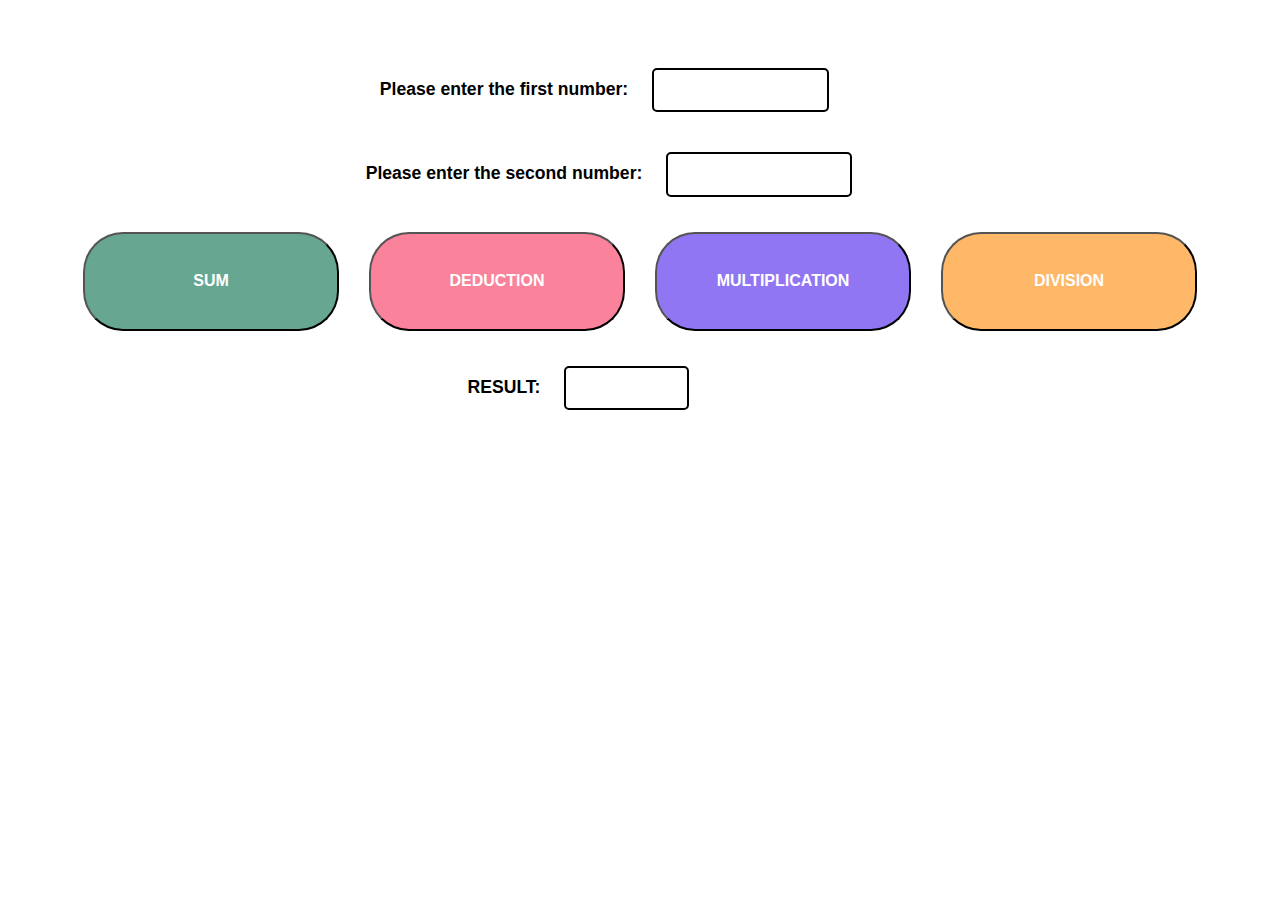
<file: 1ifcalculator/index.html>
<!DOCTYPE html>
<html lang="en">
<head>
    <meta charset="UTF-8">
    <meta http-equiv="X-UA-Compatible" content="IE=edge">
    <meta name="viewport" content="width=device-width, initial-scale=1.0">
    <title>Calculator</title>
    <link rel="stylesheet" href="index.css">
</head>
<body>
        <div class="calculator_wrapper">
            <div>
                <label class="page__question">Please enter the first number:</label>
                <input class="page__input" id="firstNumber">
            </div>
            <div>
                <label class="page__question">Please enter the second number:</label>
                <input class="page__input" id="secondNumber">
            </div>
            <div class="calculator__buttons-wrapper">
                <button class="main-button sum" type="button" onclick="calcSum()">Sum</button><br>
                <button class="main-button deduction" type="button" onclick="calcDeduction()">Deduction</button><br>
                <button class="main-button multiplication" type="button" onclick="calcMultiplication()">Multiplication</button><br>
                <button class="main-button division" type="button" onclick="calcDivision()">Division</button>
            </div>
            <div>
                <label class="page__question">RESULT:</label>
                <input class="page__input" id="result">
            </div>
        </div>

    <script src="index.js"></script>
</body>
</html>
</file>
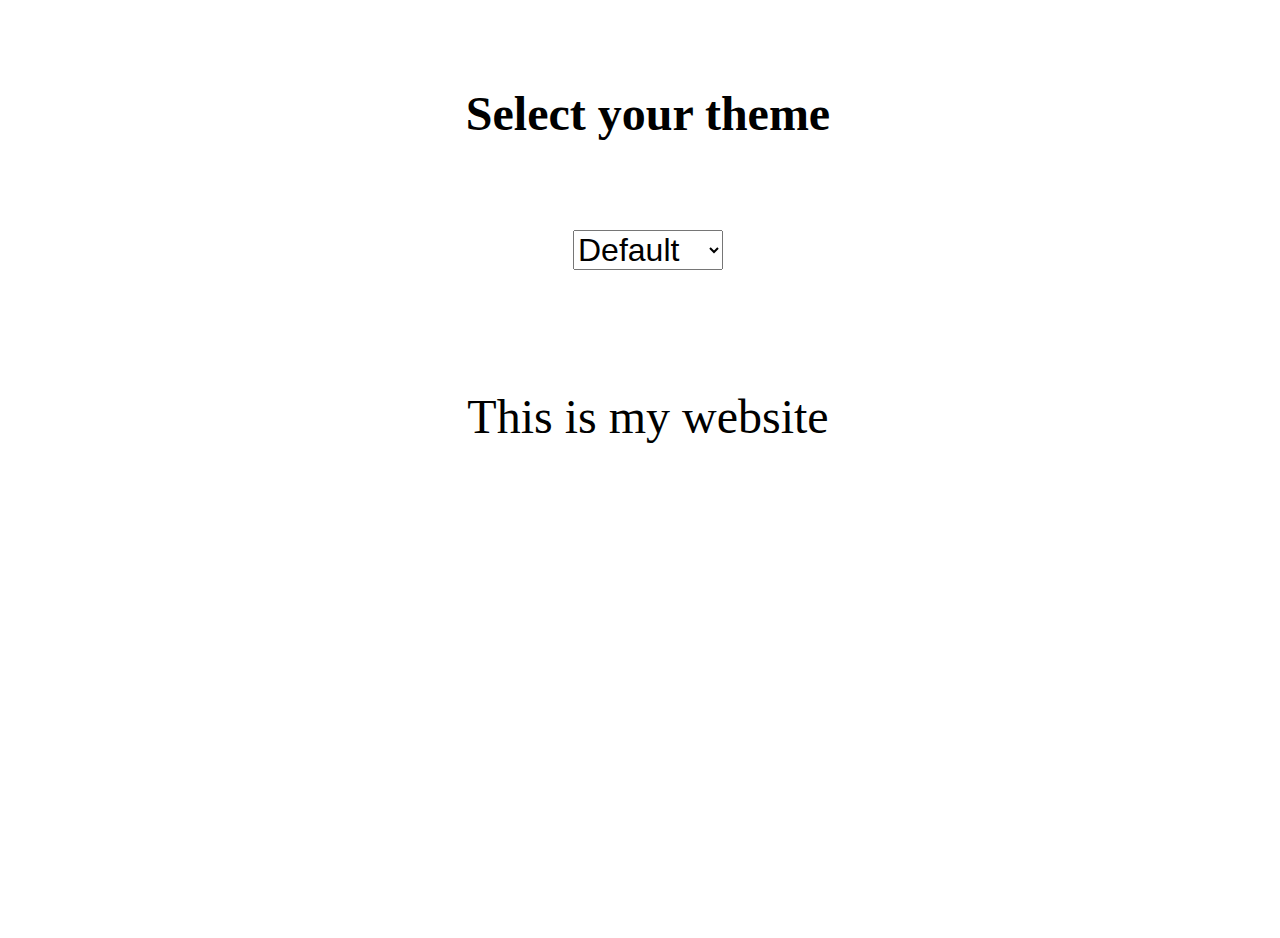
<file: 3background-styles/index.html>
<!DOCTYPE html>
<html lang="en">
<head>
    <meta charset="UTF-8">
    <meta http-equiv="X-UA-Compatible" content="IE=edge">
    <meta name="viewport" content="width=device-width, initial-scale=1.0">
    <title>Colored themes</title>
    <link rel="stylesheet" href="index.css">

</head>

<body>
    <div id="background" class="theme__wrapper">
        <h1 class="theme__title">Select your theme</h1>
        <select id="color" class="theme__options" onchange="showTheme()">
            <option value="0">Default</option>
            <option value="1">Dark</option>
            <option value="2">Green</option>
            <option value="3">Pink</option>
            <option value="4">Orange</option>
        </select>

        <div class="theme__text">This is my website</div>
    </div>

    <script src="index.js"></script>
</body>
</html>
</file>
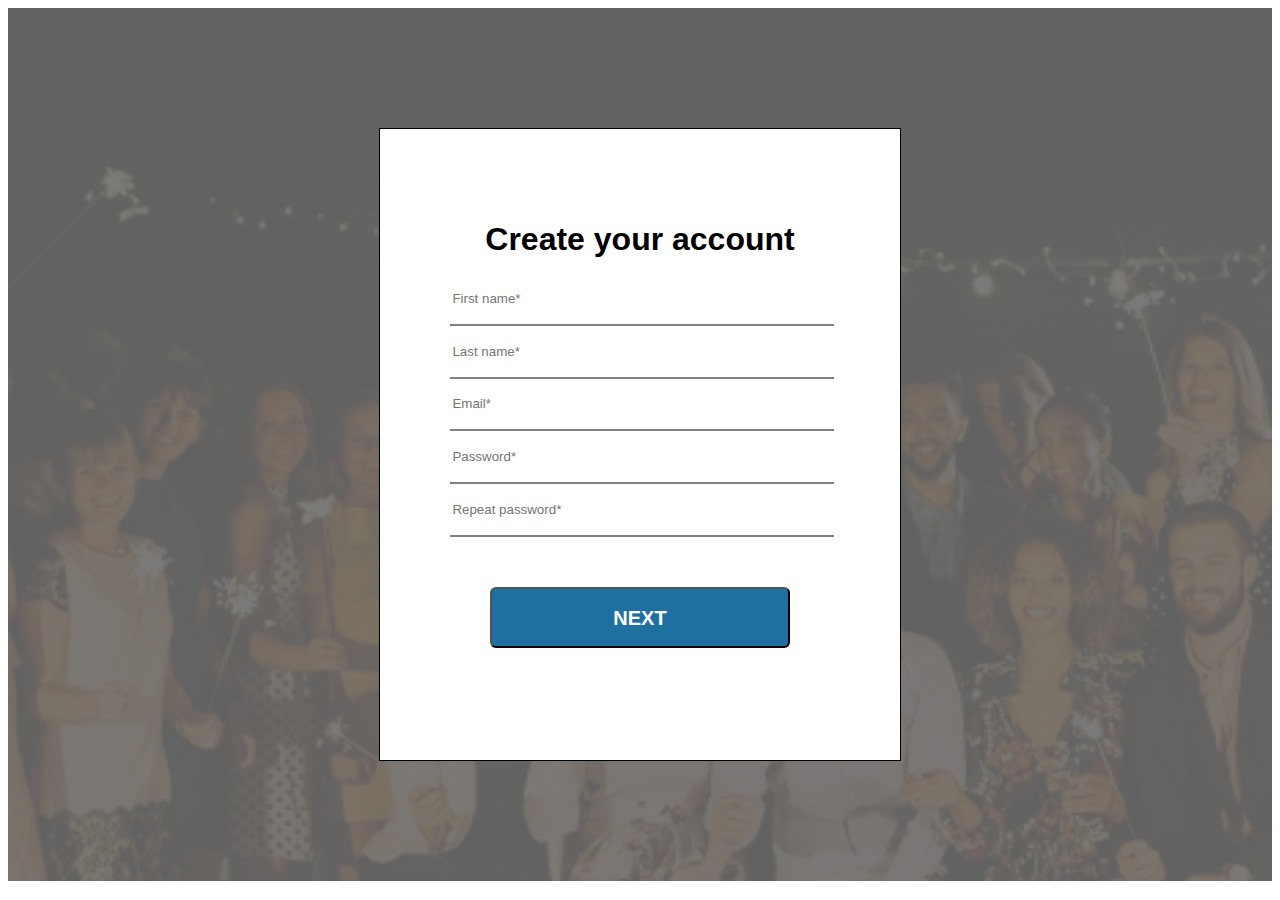
<file: 2registration-form/form.html>
<!DOCTYPE html>
<html lang="en">
<head>
    <meta charset="UTF-8">
    <meta http-equiv="X-UA-Compatible" content="IE=edge">
    <meta name="viewport" content="width=device-width, initial-scale=1.0">
    <title>Registration form</title>
    <link rel="stylesheet" href="form.css">
</head>
<body>
    <div class="screen__background-image">
        <div class="screen__background">
            <div class="form__wrapper">
                <h1 class="form__title">Create your account</h1>
                <input class="form__input" id="firstname" type="text" placeholder="First name*">
                <input class="form__input" id="lastname" type="text" placeholder="Last name*">
                <input class="form__input" id="email" type="email" placeholder="Email*">
                <input class="form__input" id="password" type="password" placeholder="Password*">
                <input class="form__input input-last" id="repeat-password" type="password" placeholder="Repeat password*">
                <div class="form__warning-message" id="warnmessage"></div>
                <button class="form__btn" onclick="submitForm()">Next</button>
            </div>
        </div>
    </div>

    <script src="form.js"></script>
</body>
</html>
</file>
<file: 1ifcalculator/index.css>
.calculator_wrapper {
    padding: 40px;
    display: flex;
    align-items: center;
    flex-direction: column;
}

.page__question {
    font-family: Arial, sans-serif;
    font-style: normal;
    font-weight: 700;
    font-size: 1.1em;
    line-height: 1.2em;
    color: rgb(0, 0, 0);
}

.page__input {
    width: 30%;
    height: 3vw;
    margin: 20px;
    border: 2px solid #000000;
    border-radius: 5px;
    font-family: Arial, sans-serif;
    font-style: normal;
    font-weight: 300;
    font-size: 1em;
    line-height: 160%;
    color: #000000;
    padding-left: 15px;
}

.calculator__buttons-wrapper {
    display: flex;
    align-items: center;
    flex-direction: row;
    justify-items: space-between;
}

.main-button {
    width: 20vw;
    height: 11vh;
    border-radius: 40px;
    padding: 16px;
    font-family: Arial, sans-serif;
    font-style: normal;
    font-weight: 700;
    font-size: 1em;
    line-height: 1.1em;
    color: #FFFFFF;
    text-transform: uppercase;            
}

.sum {
    background-color: rgb(1, 109, 73, 0.6);
    margin: 15px;
}

.deduction {
    background-color: rgb(247, 46, 89, 0.6);
    margin: 15px;
}

.multiplication {
    background-color: rgb(71, 26, 236, 0.6);
    margin: 15px;
}

.division {
    background-color: rgba(255, 137, 2, 0.6);
    margin: 15px;
}
</file>
<file: 3background-styles/index.css>
.theme__wrapper {
    width: 100vw;
    height: 100vh;
    text-align: center;
}

.default {
    background-color: white;
}

.dark {
    background-color: rgb(53, 53, 53);
}

.green {
    background-color: rgb(84, 148, 98);
}

.pink {
    background-color: pink;
}

.orange {
    background-color: rgb(255, 218, 151);
}

.theme__title {
    margin-top: 30px;
    font: Arial;
    font-weight: 700;
    font-size: 3em;
    line-height: 3.5em;
}

.theme__options {
    width: 150px;
    font: Arial;
    font-weight: normal;
    font-size: 2em;
    line-height: 2.5em;
}

.theme__text {
    margin-top: 70px;
    font: Arial;
    font-weight: normal;
    font-size: 3em;
    line-height: 3.2em;
}
</file>
<file: 2registration-form/form.css>
.screen__background-image {
    background-image: url(img/10-anniversary_1304x636.jpg);
    background-repeat: no-repeat;
    background-size: cover;
}

.screen__background {
    width: 100%;
    height: 97vh;
    background-color: rgb(109, 109, 109, 0.9);
    display: flex;
    justify-content: center;
    align-items: center;
}

.form__wrapper {
    width: 30%;
    height: 70%;
    border: 1px solid black;
    background-color: white;
    padding: 0px 70px 20px 70px;
    display: flex;
    flex-flow: column nowrap;
    justify-content: center;
}

.form__title {
    margin: 0 auto;
    margin-bottom: 15px;
}

.form__title,
.form__input,
.form__warning-message,
.form__btn {
    font-family: Arial, sans-serif;
    font-style: normal;
}

.form__input {
    width: 100%;
    height: 8%;
    outline: 0;
    border-width: 0 0 2px;
    border-color: grey;
}

.input-last {
    margin-bottom: 25px;
}

.form__warning-message {
    color: red;
}

.form__btn {
    width: 300px;
    height: 10%;
    margin: 0 auto;
    margin-top: 25px;
    background-color: #1e70a1;
    border-radius: 6px;
    padding: 10px;
    font-weight: 700;
    font-size: 20px;
    line-height: 22px;
    color: #FFFFFF;
    text-transform: uppercase;   
}
</file>
